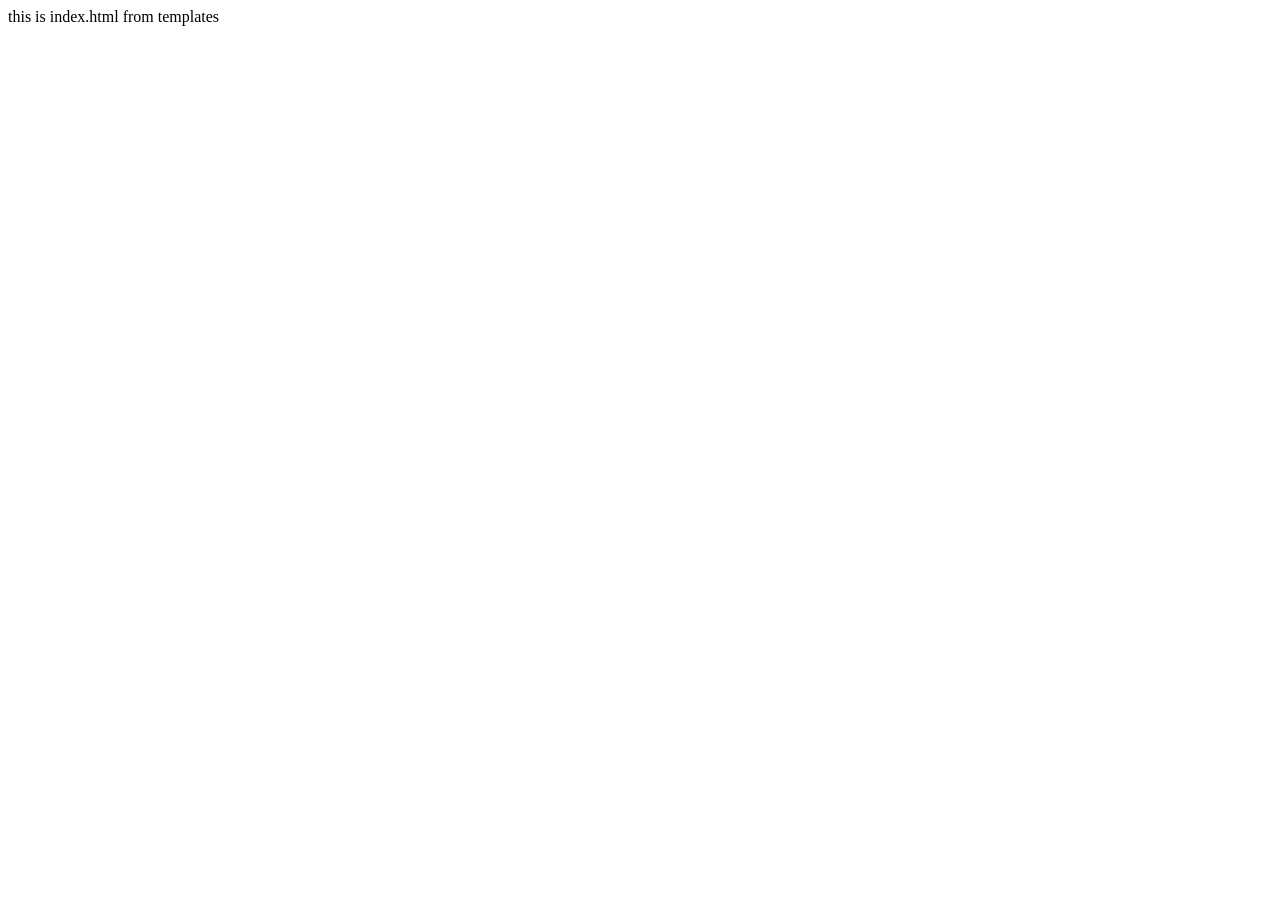
<file: app/templates/index.html>
<!DOCTYPE html>
<html lang="en">
<head>
    <meta charset="UTF-8">
    <meta name="viewport" content="width=device-width, initial-scale=1.0">
    <title>Document</title>
</head>
<body>
    this is index.html from templates
</body>
</html>
</file>
